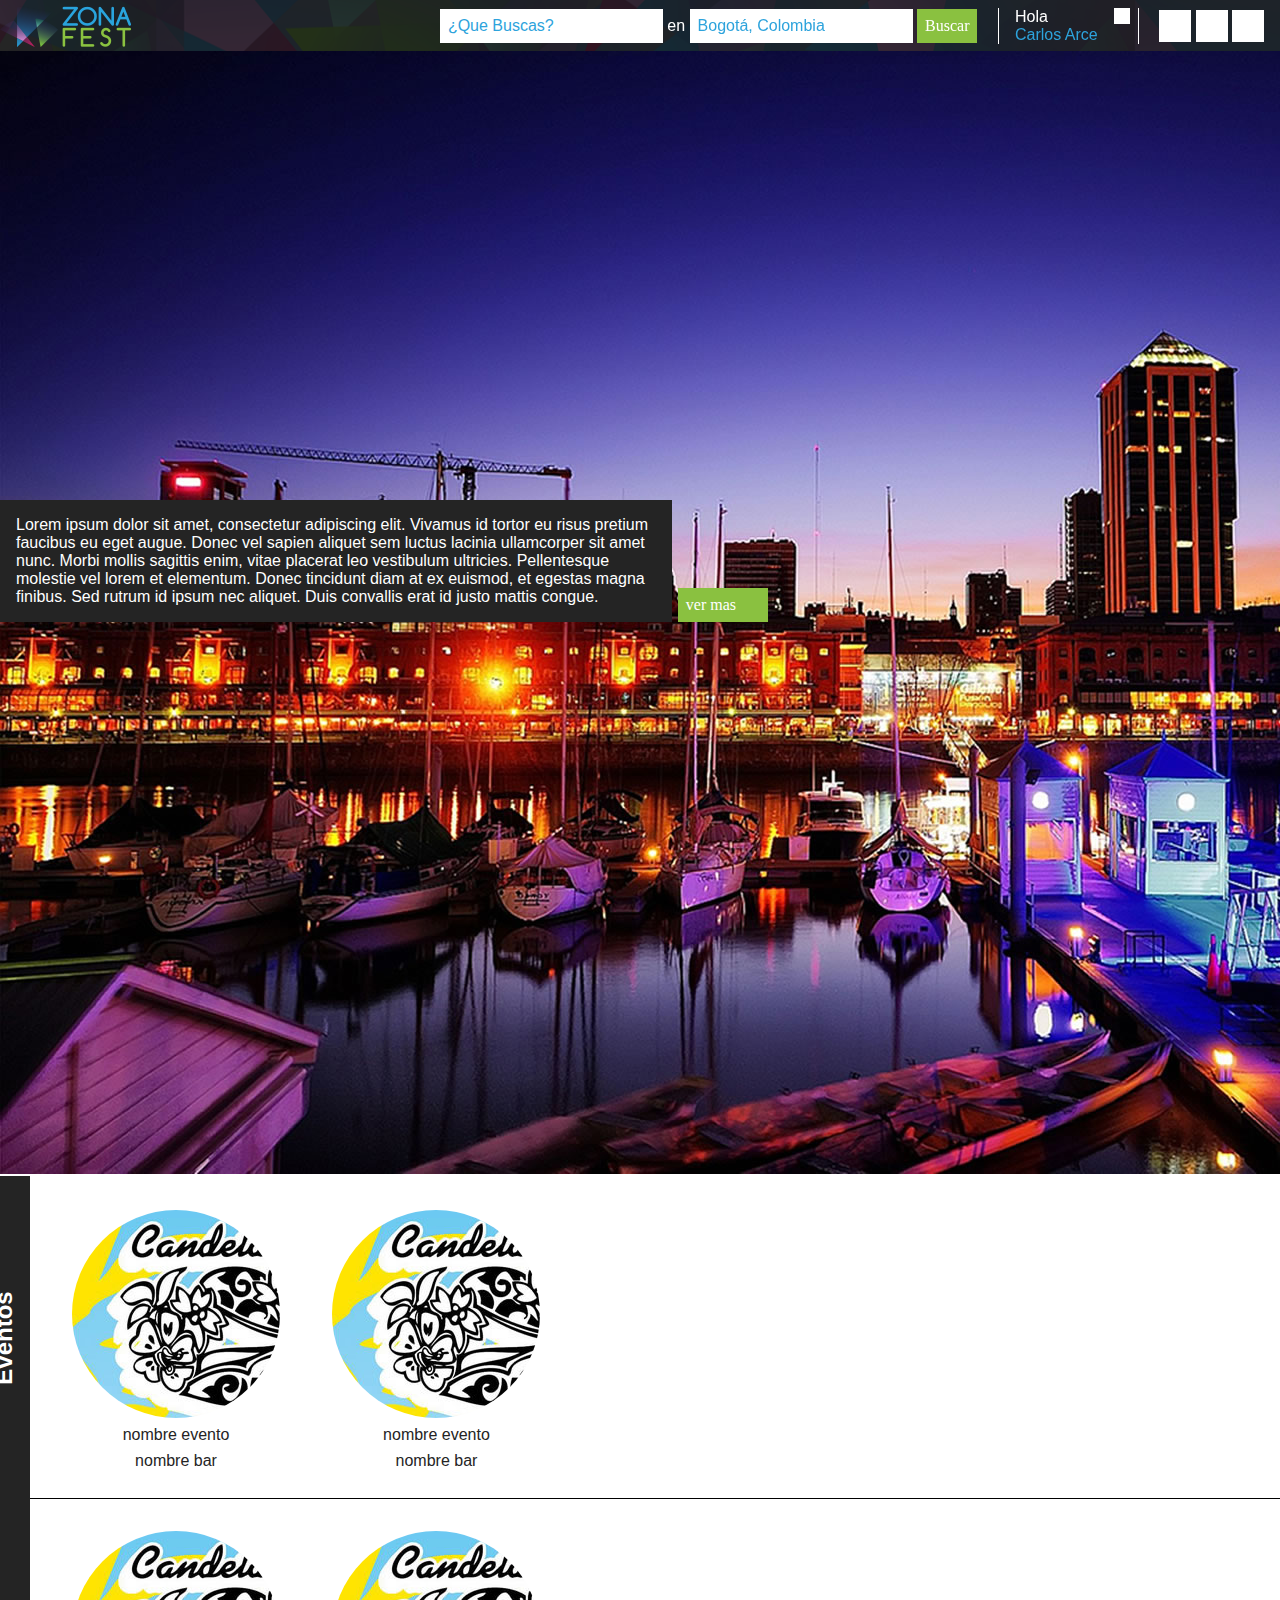
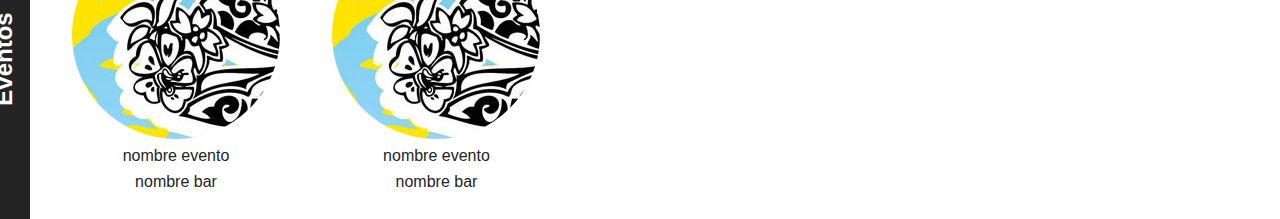
<file: index.html>
<!DOCTYPE html>
<html lang="es">
	<head>
		<meta charset="utf-8" />
		<title>Zona Fest</title>
		<meta name="description" content="" />
		<meta name="keywords" content="" />
		<link type='text/css' rel='stylesheet' href='css/normalize.css'>
		<link type='text/css' rel='stylesheet' href='css/style.css'>
	</head>

	<body>
		<header id="header" class="">
			<figure id="logo">
				<img src="img/logo.png" />
			</figure>
			<section>
				<form id="search" action="" method="get" accept-charset="utf-8">
					<fieldset>
						<legend>bucador general</legend>
						<div class="busca">
							<label for="">Que buscas</label>
							<input type="text" value="¿Que Buscas?" name="plan">
						</div>
						<p>en</p>
						<div class="busca">
							<label for="">Donde buscar</label>
							<input type="text" value="Bogotá, Colombia" name="donde">
						</div>
						<div class="respuesta">
							<input type="button" name="" value="Buscar">
						</div>
					</fieldset>
				</form>
				<section id="profile-top">
					<p class="saludo">Hola</p>
					<p class="n-usuario">
						<a href="#" title="">Carlos Arce</a>
					</p>
					<a class="close" href="#" title="">Cerrar</a>
				</section>
				<nav class="sm">
					<ul>
						<li><a class="fb" href="" title="">facebook</a></li>
						<li><a class="tw" href="" title="">twitter</a></li>
						<li><a class="in" href="" title="">instagram</a></li>
					</ul>
				</nav>
			</section>
		</header><!-- /header -->

		<section id="content">

			<section class="gal-principal">
				<ul>
					<li>
						<img src="img/gal-prin/img01.jpg" alt="">
						<div class="description">
							<p>Lorem ipsum dolor sit amet, consectetur adipiscing elit. Vivamus id tortor eu risus pretium faucibus eu eget augue. Donec vel sapien aliquet sem luctus lacinia ullamcorper sit amet nunc. Morbi mollis sagittis enim, vitae placerat leo vestibulum ultricies. Pellentesque molestie vel lorem et elementum. Donec tincidunt diam at ex euismod, et egestas magna finibus. Sed rutrum id ipsum nec aliquet. Duis convallis erat id justo mattis congue.</p>
							<a href="#" title="">ver mas</a>
						</div>
					</li>
				</ul>
			</section>
			<section class="destacados">
				<div class="eventos">
					<h2>Eventos</h2>
					<ul>
						<li>
							<div class="img">
								<img src="img/EB/img01.jpg" alt="">
							</div>
							<div class="n-evento">
								<p>nombre evento</p>
							</div>
							<div class="n-bar">
								<p>nombre bar</p>
							</div>
							<a href="#" title="">ampliar</a>
						</li>
						<li>
							<div class="img">
								<img src="img/EB/img01.jpg" alt="">
							</div>
							<div class="n-evento">
								<p>nombre evento</p>
							</div>
							<div class="n-bar">
								<p>nombre bar</p>
							</div>
							<a href="#" title="">ampliar</a>
						</li>
					</ul>
				</div>
				<div class="bares">
					<h2>Eventos</h2>
					<ul>
						<li>
							<div class="img">
								<img src="img/EB/img01.jpg" alt="">
							</div>
							<div class="n-evento">
								<p>nombre evento</p>
							</div>
							<div class="n-bar">
								<p>nombre bar</p>
							</div>
							<a href="#" title="">ampliar</a>
						</li>
						<li>
							<div class="img">
								<img src="img/EB/img01.jpg" alt="">
							</div>
							<div class="n-evento">
								<p>nombre evento</p>
							</div>
							<div class="n-bar">
								<p>nombre bar</p>
							</div>
							<a href="#" title="">ampliar</a>
						</li>
					</ul>
				</div>
			</section>
			
		</section><!-- /contenedor principal-->

		<footer>
			<nav class="marca">
				<ul>
					<li><a class="zf" href="" title="">Zona Fest</a></li>
					<li><a class="zf" href="" title="">Social</a></li>
					<li><a class="zf" href="" title="">Contacto</a></li>
					<li><a class="close" href="" title="">Contacto</a></li>
				</ul>
			</nav>
			<div class="contenidos-marca">
				<section id="">
					<h2>Zona Fest</h2>
					<div>
						<p>Lorem ipsum dolor sit amet, consectetur adipiscing elit. Nullam ac odio eget enim sodales pellentesque at quis orci. Fusce metus turpis, aliquet sit amet est a, euismod facilisis purus. Fusce tempus justo vitae nibh scelerisque, a rutrum lectus dignissim. In molestie ipsum ut sollicitudin bibendum. Integer suscipit neque nec est ultrices laoreet. Nullam placerat nisi eu tortor iaculis laoreet. Sed velit metus, malesuada sit amet volutpat eu, elementum in libero. Sed velit sapien, fermentum eget dui in, tincidunt euismod ipsum.</p>
					</div>
				</section>
			</div>
		</footer><!-- /contenido marca-->
	</body>

</html>
</file>
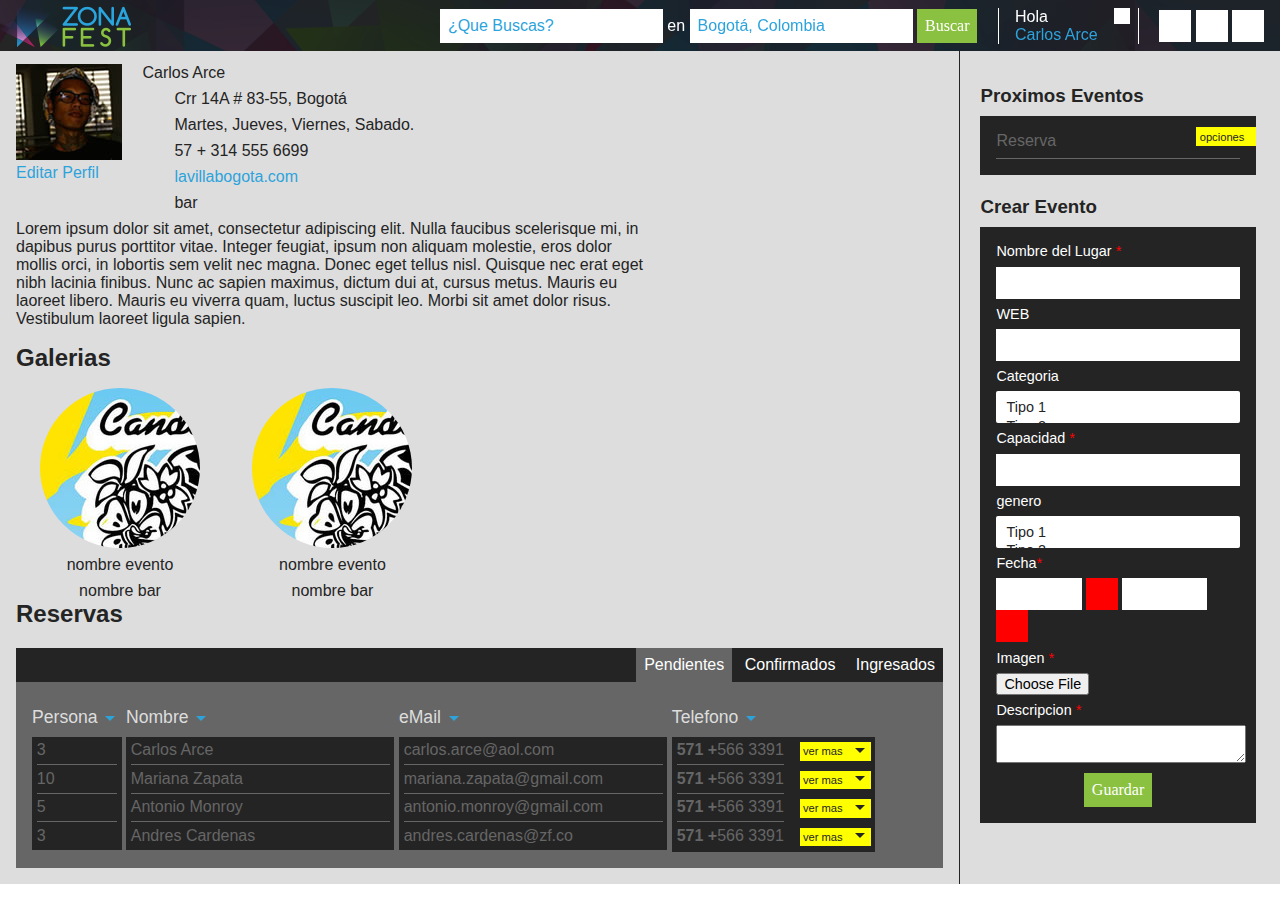
<file: profile-bar.html>
<!DOCTYPE html>
<html lang="es">
	<head>
		<meta charset="utf-8" />
		<title>Zona Fest</title>
		<meta name="description" content="" />
		<meta name="keywords" content="" />
		<link type='text/css' rel='stylesheet' href='css/normalize.css'>
		<link type='text/css' rel='stylesheet' href='css/style.css'>
	</head>

	<body>
		<header id="header" class="">
			<figure id="logo">
				<img src="img/logo.png" />
			</figure>
			<section>
				<form id="search" action="" method="get" accept-charset="utf-8">
					<fieldset>
						<legend>bucador general</legend>
						<div class="busca">
							<label for="">Que buscas</label>
							<input type="text" value="¿Que Buscas?" name="plan">
						</div>
						<p>en</p>
						<div class="busca">
							<label for="">Donde buscar</label>
							<input type="text" value="Bogotá, Colombia" name="donde">
						</div>
						<div class="respuesta">
							<input type="button" name="" value="Buscar">
						</div>
					</fieldset>
				</form>
				<section id="profile-top">
					<p class="saludo">Hola</p>
					<p class="n-usuario">
						<a href="#" title="">Carlos Arce</a>
					</p>
					<a class="close" href="#" title="">Cerrar</a>
				</section>
				<nav class="sm">
					<ul>
						<li><a class="fb" href="" title="">facebook</a></li>
						<li><a class="tw" href="" title="">twitter</a></li>
						<li><a class="in" href="" title="">instagram</a></li>
					</ul>
				</nav>
			</section>
		</header><!-- /header -->

		<section id="content">

			<section id="profile-regular" class="usuario bar">
				<section class="datos">
					<div class="left">
						<div class="photo">
							<figure>
								<figcaption>explanatory caption</figcaption>
								<img src="img/perfil.jpg" alt="">
							</figure>
							<a class="edit" href="" title="">Editar Perfil</a>
						</div>
						<div class="info">
							<ul>
								<li class="title"><p>Carlos Arce</p></li>
								<li class="item lugar"><p>Crr 14A # 83-55, <span>Bogotá</span></p></li>
								<li class="item horario">
									<p>Martes,</p>
									<p>Jueves,</p>
									<p>Viernes,</p>
									<p>Sabado.</p>
								</li>
								<li class="item telefono"><p>57 + 314 555 6699</p></li>
								<li class="item web"><a href="" title="">lavillabogota.com</a></li>
								<li class="item tipo"><p>bar</p></li>
							</ul>
						</div>
						<div class="description">
							<p>Lorem ipsum dolor sit amet, consectetur adipiscing elit. Nulla faucibus scelerisque mi, in dapibus purus porttitor vitae. Integer feugiat, ipsum non aliquam molestie, eros dolor mollis orci, in lobortis sem velit nec magna. Donec eget tellus nisl. Quisque nec erat eget nibh lacinia finibus. Nunc ac sapien maximus, dictum dui at, cursus metus. Mauris eu laoreet libero. Mauris eu viverra quam, luctus suscipit leo. Morbi sit amet dolor risus. Vestibulum laoreet ligula sapien.</p>
						</div>
					</div>
					<div class="right mapa">
						<iframe src="https://www.google.com/maps/embed?pb=!1m18!1m12!1m3!1d3976.5819740233246!2d-74.05542999999999!3d4.668369999999994!2m3!1f0!2f0!3f0!3m2!1i1024!2i768!4f13.1!3m3!1m2!1s0x8e3f9af51bbd8bc7%3A0x9467166a0ef42df1!2sCarrera+14A%2C+Bogot%C3%A1%2C+Cundinamarca%2C+Colombia!5e0!3m2!1ses!2ses!4v1412107141864" width="600" height="450" frameborder="0" style="border:0"></iframe>
					</div>
					<div class="clear galery">
						<h2>Galerias</h2>
						<ul class="bares">
							<li>
								<div class="img">
									<img src="img/EB/img01.jpg" alt="">
								</div>
								<div class="n-evento">
									<p>nombre evento</p>
								</div>
								<div class="n-bar">
									<p>nombre bar</p>
								</div>
								<a href="#" title="">ampliar</a>
							</li>
							<li>
								<div class="img">
									<img src="img/EB/img01.jpg" alt="">
								</div>
								<div class="n-evento">
									<p>nombre evento</p>
								</div>
								<div class="n-bar">
									<p>nombre bar</p>
								</div>
								<a href="#" title="">ampliar</a>
							</li>
						</ul>
					</div>

					<div class="clear reservas">
						<h2>Reservas</h2>
						<div class="tabs">
							<ul>
								<li><a class="active" href="" title="">Pendientes</a></li>
								<li><a href="" title="">Confirmados</a></li>
								<li><a href="" title="">Ingresados</a></li>
							</ul>
						</div>
						<div class="cont-tab">
							<ul class="tabla personas">
								<li class="title">Persona<span>arrow</span></li>
								<li><a href="" title="">3</a></li>
								<li><a href="" title="">10</a></li>
								<li><a href="" title="">5</a></li>
								<li><a href="" title="">3</a></li>
							</ul>
							<ul class="tabla nombre">
								<li class="title">Nombre<span>arrow</span></li>
								<li><a href="" title="">Carlos Arce</a></li>
								<li><a href="" title="">Mariana Zapata</a></li>
								<li><a href="" title="">Antonio Monroy</a></li>
								<li><a href="" title="">Andres Cardenas</a></li>
							</ul>
							<ul class="tabla email">
								<li class="title">eMail<span>arrow</span></li>
								<li><a href="" title="">carlos.arce@aol.com</a></li>
								<li><a href="" title="">mariana.zapata@gmail.com</a></li>
								<li><a href="" title="">antonio.monroy@gmail.com</a></li>
								<li><a href="" title="">andres.cardenas@zf.co</a></li>
							</ul>
							<ul class="tabla telefono action">
								<li class="title">Telefono<span>arrow</span></li>
								<li>
									<a href="" title=""><b>571 +</b>566 3391</a>
									<a class="ver-mas" href="" title="">ver mas</a>
								</li>
								<li>
									<a href="" title=""><b>571 +</b>566 3391</a>
									<a class="ver-mas" href="" title="">ver mas</a>
								</li>
								<li>
									<a href="" title=""><b>571 +</b>566 3391</a>
									<a class="ver-mas" href="" title="">ver mas</a>
								</li>
								<li>
									<a href="" title=""><b>571 +</b>566 3391</a>
									<a class="ver-mas" href="" title="">ver mas</a>
								</li>
							</ul>
						</div>
					</div>
				</section>
				<section class="tools">
					<section id="" class="calendario">
						
					</section>
					<section class="proximo-evento">
						<h3>Proximos Eventos</h3>
						<ul>
							<li>
								<p class="nombre">Reserva</p>
								<a class="ver-mas" href="" title="">opciones</a>
							</li>
						</ul>
					</section>
					<section id="" class="crear-evento">
						<h3>Crear Evento</h3>
						<form action="" method="get" accept-charset="utf-8">
							<div class="busca">
								<label for="">Nombre del Lugar <span>*</span></label>
								<input type="text" value="" name="">
							</div>
							<div class="busca">
								<label for="">WEB</label>
								<input type="text" value="" name="">
							</div>
							<div class="busca">
								<label for="">Categoria</label>
								<select name="" multiple>
									<option value="">Tipo 1</option>
									<option value="">Tipo 2</option>
									<option value="">Tipo 3</option>
								</select>
							</div>
							<div class="busca">
								<label for="">Capacidad <span>*</span></label>
								<input type="text" value="" name="">
							</div>
							<div class="busca select">
								<label for="">genero</label>
								<select name="" multiple>
									<option value="">Tipo 1</option>
									<option value="">Tipo 2</option>
									<option value="">Tipo 3</option>
								</select>
							</div>
							<div class="busca horario">
								<label for="">Fecha<span>*</span></label>
								<input type="text" value="" name="">
								<p class="calen"></p>
								<input type="text" value="" name="">
								<p class="calen"></p>
							</div>
							<div class="busca file">
								<label for="">Imagen <span>*</span></label>
								<input type="file" value="" name="">
							</div>
							<div class="busca description">
								<label for="">Descripcion <span>*</span></label>
								<textarea name=""></textarea>
							</div>

							<div class="respuesta">
								<input type="button" name="" value="Guardar">
							</div>
						</form>
					</section>

				</section>
			</section>
			
		</section><!-- /contenedor principal-->

		<footer>
			<nav class="marca">
				<ul>
					<li><a class="zf" href="" title="">Zona Fest</a></li>
					<li><a class="zf" href="" title="">Social</a></li>
					<li><a class="zf" href="" title="">Contacto</a></li>
					<li><a class="close" href="" title="">Contacto</a></li>
				</ul>
			</nav>
			<div class="contenidos-marca">
				<section id="">
					<h2>Zona Fest</h2>
					<div>
						<p>Lorem ipsum dolor sit amet, consectetur adipiscing elit. Nullam ac odio eget enim sodales pellentesque at quis orci. Fusce metus turpis, aliquet sit amet est a, euismod facilisis purus. Fusce tempus justo vitae nibh scelerisque, a rutrum lectus dignissim. In molestie ipsum ut sollicitudin bibendum. Integer suscipit neque nec est ultrices laoreet. Nullam placerat nisi eu tortor iaculis laoreet. Sed velit metus, malesuada sit amet volutpat eu, elementum in libero. Sed velit sapien, fermentum eget dui in, tincidunt euismod ipsum.</p>
					</div>
				</section>
			</div>
		</footer><!-- /contenido marca-->
	</body>

</html>
</file>
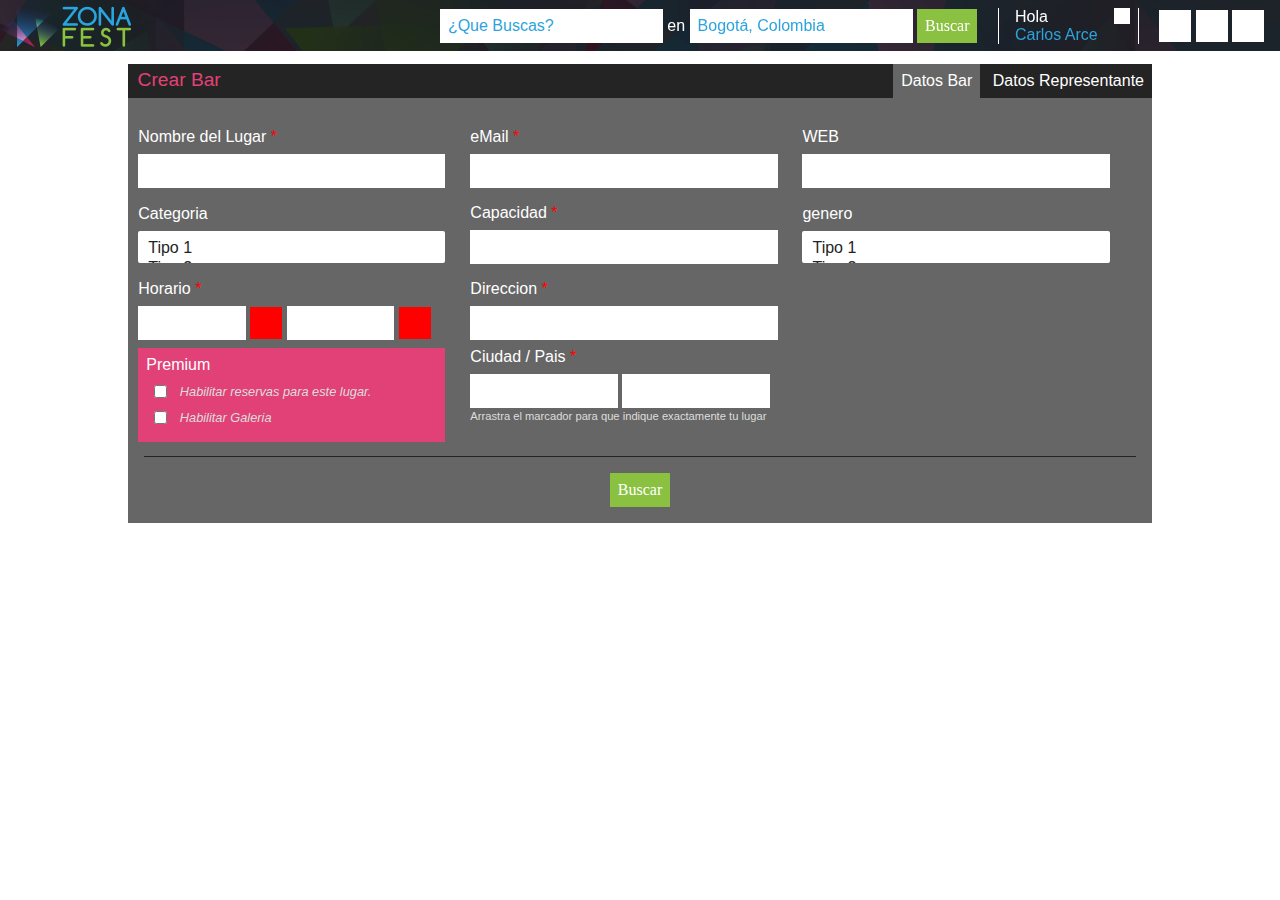
<file: profile-crear.html>
<!DOCTYPE html>
<html lang="es">
	<head>
		<meta charset="utf-8" />
		<title>Zona Fest</title>
		<meta name="description" content="" />
		<meta name="keywords" content="" />
		<link type='text/css' rel='stylesheet' href='css/normalize.css'>
		<link type='text/css' rel='stylesheet' href='css/style.css'>
	</head>

	<body>
		<header id="header" class="">
			<figure id="logo">
				<img src="img/logo.png" />
			</figure>
			<section>
				<form id="search" action="" method="get" accept-charset="utf-8">
					<fieldset>
						<legend>bucador general</legend>
						<div class="busca">
							<label for="">Que buscas</label>
							<input type="text" value="¿Que Buscas?" name="plan">
						</div>
						<p>en</p>
						<div class="busca">
							<label for="">Donde buscar</label>
							<input type="text" value="Bogotá, Colombia" name="donde">
						</div>
						<div class="respuesta">
							<input type="button" name="" value="Buscar">
						</div>
					</fieldset>
				</form>
				<section id="profile-top">
					<p class="saludo">Hola</p>
					<p class="n-usuario">
						<a href="#" title="">Carlos Arce</a>
					</p>
					<a class="close" href="#" title="">Cerrar</a>
				</section>
				<nav class="sm">
					<ul>
						<li><a class="fb" href="" title="">facebook</a></li>
						<li><a class="tw" href="" title="">twitter</a></li>
						<li><a class="in" href="" title="">instagram</a></li>
					</ul>
				</nav>
			</section>
		</header><!-- /header -->

		<section id="content">

			<section class="crear-bar">
				<div class="tabs">
					<ul>
						<li><a class="active" href="" title="">Datos Bar</a></li>
						<li><a href="" title="">Datos Representante</a></li>
					</ul>
				</div>
				<div class="cont-tab">
					<form action="" method="get" accept-charset="utf-8">
						<fieldset>
							<legend>Crear Bar</legend>
							<div class="busca">
								<label for="">Nombre del Lugar <span>*</span></label>
								<input type="text" value="" name="">
							</div>
							<div class="busca">
								<label for="">eMail <span>*</span></label>
								<input type="text" value="" name="">
							</div>
							<div class="busca">
								<label for="">WEB</label>
								<input type="text" value="" name="">
							</div>
							<div class="busca">
								<label for="">Categoria</label>
								<select name="" multiple>
									<option value="">Tipo 1</option>
									<option value="">Tipo 2</option>
									<option value="">Tipo 3</option>
								</select>
							</div>
							<div class="busca">
								<label for="">Capacidad <span>*</span></label>
								<input type="text" value="" name="">
							</div>
							<div class="busca select">
								<label for="">genero</label>
								<select name="" multiple>
									<option value="">Tipo 1</option>
									<option value="">Tipo 2</option>
									<option value="">Tipo 3</option>
								</select>
							</div>
							<div class="busca horario">
								<label for="">Horario <span>*</span></label>
								<input type="text" value="" name="">
								<p class="calen"></p>
								<input type="text" value="" name="">
								<p class="calen"></p>
								<div class="premiun">
									<p>Premium</p>
									<div>
										<input type="checkbox" name="" value="">
										<label for="">Habilitar reservas para este lugar.</label>
									</div>
									<div>
										<input type="checkbox" name="" value="">
										<label for="">Habilitar Galeria</label>
									</div>
								</div>
							</div>
							<div class="busca ubicacion">
								<div class="left">
									<div class="direccion">
										<label for="">Direccion <span>*</span></label>
										<input type="text" value="" name="">
									</div>
									<div class="ciudad">
										<label for="">Ciudad / Pais <span>*</span></label>
										<input type="text" value="" name="">
										<input type="text" value="" name="">
										<p>Arrastra el marcador para que indique exactamente tu lugar</p>
									</div>
								</div>

								<div class="right mapa">
									<iframe src="https://www.google.com/maps/embed?pb=!1m14!1m8!1m3!1d3976.872104088797!2d-74.07009495!3d4.616895049999999!3m2!1i1024!2i768!4f13.1!3m3!1m2!1s0x8e3f9984b39a4e37%3A0xbe6dbd2c012fd71c!2sParque+Central+Bavaria!5e0!3m2!1ses!2ses!4v1412091691088" width="400" height="300" frameborder="0" style="border:0"></iframe>
								</div>
							</div>
							<div class="respuesta">
								<input type="button" name="" value="Buscar">
							</div>
						</fieldset>
					</form>
				</div>
			</section>
			
		</section><!-- /contenedor principal-->

		<footer>
			<nav class="marca">
				<ul>
					<li><a class="zf" href="" title="">Zona Fest</a></li>
					<li><a class="zf" href="" title="">Social</a></li>
					<li><a class="zf" href="" title="">Contacto</a></li>
					<li><a class="close" href="" title="">Contacto</a></li>
				</ul>
			</nav>
			<div class="contenidos-marca">
				<section id="">
					<h2>Zona Fest</h2>
					<div>
						<p>Lorem ipsum dolor sit amet, consectetur adipiscing elit. Nullam ac odio eget enim sodales pellentesque at quis orci. Fusce metus turpis, aliquet sit amet est a, euismod facilisis purus. Fusce tempus justo vitae nibh scelerisque, a rutrum lectus dignissim. In molestie ipsum ut sollicitudin bibendum. Integer suscipit neque nec est ultrices laoreet. Nullam placerat nisi eu tortor iaculis laoreet. Sed velit metus, malesuada sit amet volutpat eu, elementum in libero. Sed velit sapien, fermentum eget dui in, tincidunt euismod ipsum.</p>
					</div>
				</section>
			</div>
		</footer><!-- /contenido marca-->
	</body>

</html>
</file>
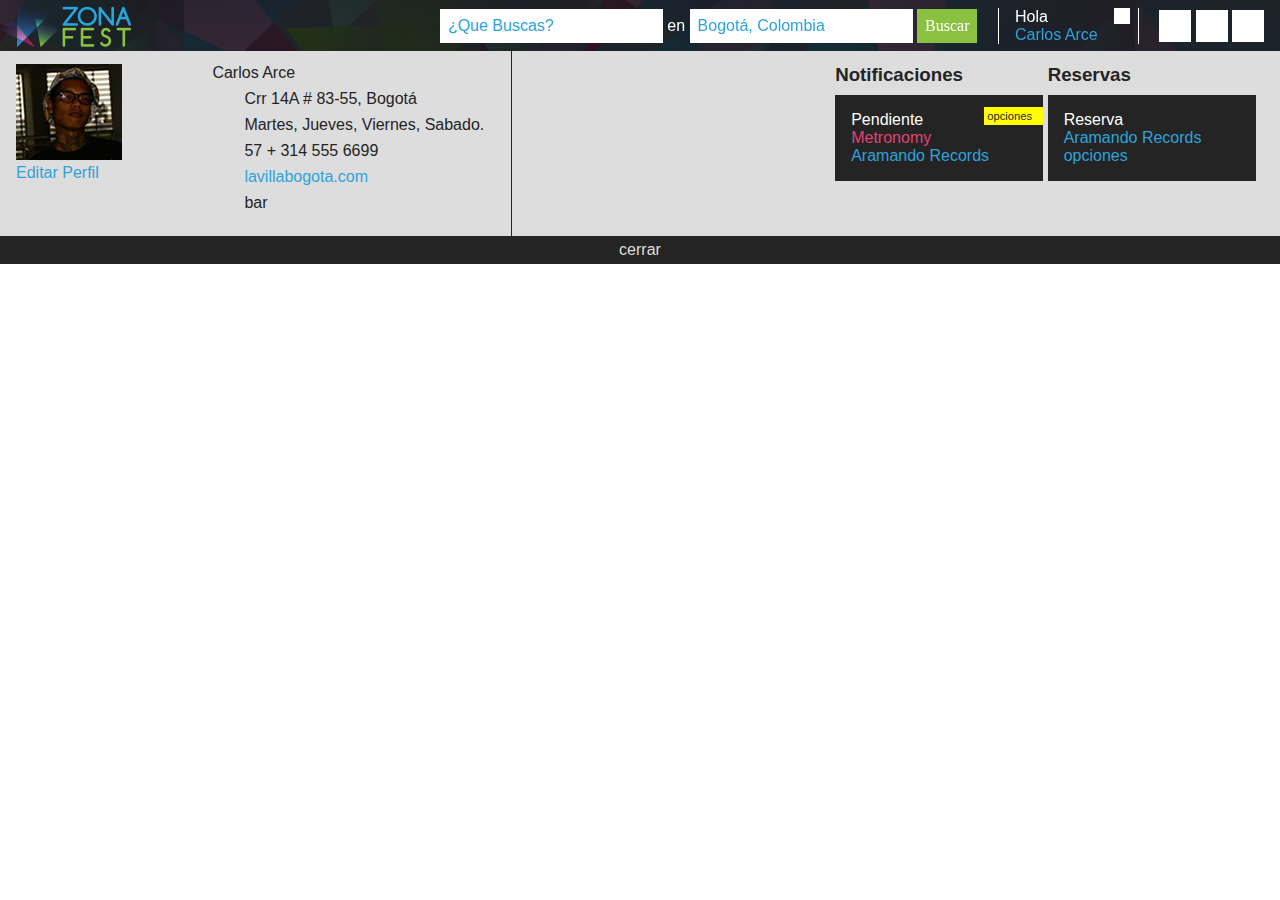
<file: profile.html>
<!DOCTYPE html>
<html lang="es">
	<head>
		<meta charset="utf-8" />
		<title>Zona Fest</title>
		<meta name="description" content="" />
		<meta name="keywords" content="" />
		<link type='text/css' rel='stylesheet' href='css/normalize.css'>
		<link type='text/css' rel='stylesheet' href='css/style.css'>
	</head>

	<body>
		<header id="header" class="">
			<figure id="logo">
				<img src="img/logo.png" />
			</figure>
			<section>
				<form id="search" action="" method="get" accept-charset="utf-8">
					<fieldset>
						<legend>bucador general</legend>
						<div class="busca">
							<label for="">Que buscas</label>
							<input type="text" value="¿Que Buscas?" name="plan">
						</div>
						<p>en</p>
						<div class="busca">
							<label for="">Donde buscar</label>
							<input type="text" value="Bogotá, Colombia" name="donde">
						</div>
						<div class="respuesta">
							<input type="button" name="" value="Buscar">
						</div>
					</fieldset>
				</form>
				<section id="profile-top">
					<p class="saludo">Hola</p>
					<p class="n-usuario">
						<a href="#" title="">Carlos Arce</a>
					</p>
					<a class="close" href="#" title="">Cerrar</a>
				</section>
				<nav class="sm">
					<ul>
						<li><a class="fb" href="" title="">facebook</a></li>
						<li><a class="tw" href="" title="">twitter</a></li>
						<li><a class="in" href="" title="">instagram</a></li>
					</ul>
				</nav>
			</section>
		</header><!-- /header -->

		<section id="content">

			<section id="profile-regular" class="usuario regular">
				<section class="datos">
					<div class="left">
						<figure>
							<figcaption>explanatory caption</figcaption>
							<img src="img/perfil.jpg" alt="">
						</figure>
						<a class="edit" href="" title="">Editar Perfil</a>
					</div>
					<div class="right">
						<ul>
							<li class="title"><p>Carlos Arce</p></li>
							<li class="item lugar"><p>Crr 14A # 83-55, <span>Bogotá</span></p></li>
							<li class="item horario">
								<p>Martes,</p>
								<p>Jueves,</p>
								<p>Viernes,</p>
								<p>Sabado.</p>
							</li>
							<li class="item telefono"><p>57 + 314 555 6699</p></li>
							<li class="item web"><a href="" title="">lavillabogota.com</a></li>
							<li class="item tipo"><p>bar</p></li>
						</ul>
					</div>
				</section>

				<section class="tools">
					<section class="notificacion">
						<h3>Notificaciones</h3>
						<ul>
							<li>
								<p class="nombre">Pendiente</p>
								<p><a class="evento" href="" title="">Metronomy</a></p>
								<p><a class="bar" href="" title="">Aramando Records</a></p>
								<a class="ver-mas" href="" title="">opciones</a>
							</li>
						</ul>
					</section>
					<section class="reservas">
						<h3>Reservas</h3>
						<ul>
							<li>
								<p class="nombre">Reserva</p>
								<p class="bar"><a href="" title="">Aramando Records</a></p>
								<a class="ver mas" href="" title="">opciones</a>
							</li>
						</ul>
					</section>
				</section>
				<a class="close" href="" title="">cerrar</a>
			</section>
			
		</section><!-- /contenedor principal-->

		<footer>
			<nav class="marca">
				<ul>
					<li><a class="zf" href="" title="">Zona Fest</a></li>
					<li><a class="zf" href="" title="">Social</a></li>
					<li><a class="zf" href="" title="">Contacto</a></li>
					<li><a class="close" href="" title="">Contacto</a></li>
				</ul>
			</nav>
			<div class="contenidos-marca">
				<section id="">
					<h2>Zona Fest</h2>
					<div>
						<p>Lorem ipsum dolor sit amet, consectetur adipiscing elit. Nullam ac odio eget enim sodales pellentesque at quis orci. Fusce metus turpis, aliquet sit amet est a, euismod facilisis purus. Fusce tempus justo vitae nibh scelerisque, a rutrum lectus dignissim. In molestie ipsum ut sollicitudin bibendum. Integer suscipit neque nec est ultrices laoreet. Nullam placerat nisi eu tortor iaculis laoreet. Sed velit metus, malesuada sit amet volutpat eu, elementum in libero. Sed velit sapien, fermentum eget dui in, tincidunt euismod ipsum.</p>
					</div>
				</section>
			</div>
		</footer><!-- /contenido marca-->
	</body>

</html>
</file>
<file: css/style.css>
/*=======fonts=======*/
/*comfortaa*/
@font-face {
  font-family: "comfortaaregular";
  src: url('/fonts/fonts/comfortaa/comfortaa_bold-webfont.ttf?1411683030') format('truetype'), url('/fonts/fonts/comfortaa/comfortaa_bold-webfont.eot?1411683030') format('embedded-opentype');
}
@font-face {
  font-family: "comfortaabold";
  src: url('/fonts/fonts/comfortaa/comfortaa_bold-webfont.ttf?1411683030') format('truetype'), url('/fonts/fonts/comfortaa/comfortaa_bold-webfont.eot?1411683030') format('embedded-opentype');
}
@font-face {
  font-family: "comfortaathin";
  src: url('/fonts/fonts/comfortaa/comfortaa_thin-webfont.ttf?1411683030') format('truetype'), url('/fonts/fonts/comfortaa/comfortaa_thin-webfont.eot?1411683030') format('embedded-opentype');
}
/*roboto*/
@font-face {
  font-family: "robotoregular";
  src: url('/fonts/fonts/roboto/roboto-regular-webfont-webfont.ttf?1411683224') format('truetype'), url('/fonts/fonts/roboto/roboto-regular-webfont-webfont.eot?1411683224') format('embedded-opentype');
}
@font-face {
  font-family: "robotoblack";
  src: url('/fonts/fonts/roboto/roboto-black-webfont-webfont.ttf?1411683224') format('truetype'), url('/fonts/fonts/roboto/roboto-black-webfont-webfont.eot?1411683224') format('embedded-opentype');
}
/*=======colors=======*/
/*=======colors=======*/
/*=======end=======*/
/*=======Border radius=======*/
/*=======end=======*/
/*=======genericos=======*/
/* line 43, ../sass/style.scss */
body {
  color: #242424;
}
/* line 45, ../sass/style.scss */
body font {
  family: "comfortaaregular";
  size: 15px;
}

/* line 50, ../sass/style.scss */
ul, li {
  list-style: none;
  padding: 0;
  margin: 0;
}

/* line 55, ../sass/style.scss */
a, a:link {
  color: #2DA3DC;
  text-decoration: none;
}
/* line 58, ../sass/style.scss */
a:hover, a:link:hover {
  color: #E14176;
}

/* line 62, ../sass/style.scss */
h1, h2, h3, h4, h5 {
  margin-top: 0;
}

/* line 63, ../sass/style.scss */
p {
  margin: 0;
}

/* line 64, ../sass/style.scss */
.evento {
  color: #E14176;
}

/* line 65, ../sass/style.scss */
.bar {
  color: #2DA3DC;
}

/* line 68, ../sass/style.scss */
.ver-mas {
  color: #242424;
  font-size: 0.7em;
  padding: 0.3em 1em 0.3em 0.3em;
  background-repeat: no-repeat;
  background-color: #FFFF00;
}
/* line 76, ../sass/style.scss */
.ver-mas:hover {
  background: #E14176;
}

/*=======ends=======*/
/*=======artefactos=======*/
/* line 83, ../sass/style.scss */
#search .respuesta input[type="button"], .bar .tools .crear-evento form .respuesta input[type="button"], .crear-bar form .respuesta input[type="button"],
#search .respuesta input[type="submit"],
.bar .tools .crear-evento form .respuesta input[type="submit"],
.crear-bar form .respuesta input[type="submit"], .gal-principal .description a, .gal-principal .description a:link {
  background: #8AC140;
  border: none;
  padding: 0.5rem;
  color: white;
  font-family: "";
}
/* line 89, ../sass/style.scss */
#search .respuesta input[type="button"]:hover, .bar .tools .crear-evento form .respuesta input[type="button"]:hover, .crear-bar form .respuesta input[type="button"]:hover,
#search .respuesta input[type="submit"]:hover,
.bar .tools .crear-evento form .respuesta input[type="submit"]:hover,
.crear-bar form .respuesta input[type="submit"]:hover, .gal-principal .description a:hover {
  background: #2DA3DC;
}

/* line 95, ../sass/style.scss */
#search fieldset, .bar .tools .crear-evento form fieldset, .crear-bar form fieldset {
  border: none;
  margin: 0;
  padding: 0;
}
/* line 100, ../sass/style.scss */
#search .busca, .bar .tools .crear-evento form .busca, .crear-bar form .busca {
  display: inline-block;
  vertical-align: middle;
}
/* line 103, ../sass/style.scss */
#search .busca input[type="text"], .bar .tools .crear-evento form .busca input[type="text"], .crear-bar form .busca input[type="text"],
#search .busca input[type="password"],
.bar .tools .crear-evento form .busca input[type="password"],
.crear-bar form .busca input[type="password"] {
  -moz-box-sizing: border-box;
  -webkit-box-sizing: border-box;
  box-sizing: border-box;
  width: 100%;
  color: #2DA3DC;
  border: none;
  padding: 0.5rem;
}
/* line 111, ../sass/style.scss */
#search .busca select, .bar .tools .crear-evento form .busca select, .crear-bar form .busca select {
  margin: 0;
  border: none;
  width: 100%;
  padding: 0.5rem;
  height: 2rem;
}
/* line 125, ../sass/style.scss */
#search label, .bar .tools .crear-evento form label, .crear-bar form label {
  display: block;
  margin-bottom: 0.5em;
  color: white;
}
/* line 129, ../sass/style.scss */
#search label span, .bar .tools .crear-evento form label span, .crear-bar form label span {
  color: red;
}
/* line 132, ../sass/style.scss */
#search .horario input[type="text"], .bar .tools .crear-evento form .horario input[type="text"], .crear-bar form .horario input[type="text"],
#search .horario input[type="password"],
.bar .tools .crear-evento form .horario input[type="password"],
.crear-bar form .horario input[type="password"] {
  width: 35%;
  display: inline-block;
  vertical-align: middle;
}
/* line 138, ../sass/style.scss */
#search .horario .calen, .bar .tools .crear-evento form .horario .calen, .crear-bar form .horario .calen {
  display: inline-block;
  width: 2rem;
  height: 2rem;
  background: red;
  cursor: pointer;
  vertical-align: middle;
}
/* line 147, ../sass/style.scss */
#search .ubicacion, .bar .tools .crear-evento form .ubicacion, .crear-bar form .ubicacion {
  vertical-align: top;
}
/* line 150, ../sass/style.scss */
#search .ubicacion .ciudad input[type="text"], .bar .tools .crear-evento form .ubicacion .ciudad input[type="text"], .crear-bar form .ubicacion .ciudad input[type="text"],
#search .ubicacion .ciudad input[type="password"],
.bar .tools .crear-evento form .ubicacion .ciudad input[type="password"],
.crear-bar form .ubicacion .ciudad input[type="password"] {
  display: inline-block;
  vertical-align: middle;
  width: 48%;
}
/* line 155, ../sass/style.scss */
#search .ubicacion .ciudad input[type="text"]:last-child, .bar .tools .crear-evento form .ubicacion .ciudad input[type="text"]:last-child, .crear-bar form .ubicacion .ciudad input[type="text"]:last-child,
#search .ubicacion .ciudad input[type="password"]:last-child,
.bar .tools .crear-evento form .ubicacion .ciudad input[type="password"]:last-child,
.crear-bar form .ubicacion .ciudad input[type="password"]:last-child {
  float: right;
}
/* line 158, ../sass/style.scss */
#search .ubicacion div, .bar .tools .crear-evento form .ubicacion div, .crear-bar form .ubicacion div {
  margin-bottom: 0.5em;
}
/* line 159, ../sass/style.scss */
#search .ubicacion p, .bar .tools .crear-evento form .ubicacion p, .crear-bar form .ubicacion p {
  color: #DDDDDD;
  font-size: 0.7em;
  margin-top: 0.2em;
}
/* line 166, ../sass/style.scss */
#search .file input[type="file"], .bar .tools .crear-evento form .file input[type="file"], .crear-bar form .file input[type="file"] {
  width: 100%;
}
/* line 169, ../sass/style.scss */
#search .description textarea, .bar .tools .crear-evento form .description textarea, .crear-bar form .description textarea {
  width: 100%;
}

/* line 181, ../sass/style.scss */
.usuario .datos .title, .bar .galery h2 {
  color: #242424;
}
/* line 183, ../sass/style.scss */
.usuario .datos .title font, .bar .galery h2 font {
  family: "";
  size: 1.2rem;
}

/* line 189, ../sass/style.scss */
.destacados ul, .bar .galery ul {
  position: relative;
}
/* line 191, ../sass/style.scss */
.destacados ul li, .bar .galery ul li {
  display: inline-block;
  vertical-align: middle;
  margin: 0 0.5em;
  text-align: center;
  position: relative;
}
/* line 197, ../sass/style.scss */
.destacados ul li .img, .bar .galery ul li .img {
  -webkit-border-radius: 100%;
  -moz-border-radius: 100%;
  border-radius: 100%;
  overflow: hidden;
  border: 1em solid transparent;
}
/* line 202, ../sass/style.scss */
.destacados ul li .n-evento, .bar .galery ul li .n-evento {
  padding: 0.5em 0;
  margin-top: -1em;
}
/* line 206, ../sass/style.scss */
.destacados ul li a, .bar .galery ul li a, .destacados ul li a:link, .bar .galery ul li a:link {
  -webkit-border-radius: 100%;
  -moz-border-radius: 100%;
  border-radius: 100%;
  position: absolute;
  display: block;
  text-indent: -5000px;
}
/* line 211, ../sass/style.scss */
.destacados ul li a:hover, .bar .galery ul li a:hover, .destacados ul li a:link:hover, .bar .galery ul li a:link:hover {
  background: rgba(0, 0, 0, 0.5);
}
/* line 220, ../sass/style.scss */
.destacados .eventos li:hover .img, .bar .galery .eventos li:hover .img {
  border-color: #E14176;
}
/* line 221, ../sass/style.scss */
.destacados .eventos li:hover .n-evento, .bar .galery .eventos li:hover .n-evento {
  background: #E14176;
}
/* line 228, ../sass/style.scss */
.destacados .bares li:hover .img, .bar .galery .bares li:hover .img {
  border-color: #2DA3DC;
}
/* line 229, ../sass/style.scss */
.destacados .bares li:hover .n-evento, .bar .galery .bares li:hover .n-evento {
  background: #2DA3DC;
}

/* line 234, ../sass/style.scss */
.regular .tools, .bar .tools {
  text-align: right;
}
/* line 236, ../sass/style.scss */
.regular .tools section, .bar .tools section {
  display: inline-block;
  vertical-align: top;
  text-align: left;
}
/* line 240, ../sass/style.scss */
.regular .tools section h3, .bar .tools section h3 {
  margin-bottom: 0.5em;
}
/* line 241, ../sass/style.scss */
.regular .tools section ul, .bar .tools section ul {
  -moz-box-sizing: border-box;
  -webkit-box-sizing: border-box;
  box-sizing: border-box;
  background: #242424;
  padding: 1em;
  min-width: 13em;
  color: white;
  position: relative;
}
/* line 249, ../sass/style.scss */
.regular .tools section ul .nombre font, .bar .tools section ul .nombre font {
  size: 1.2em;
  family: "comfortaathin";
}
/* line 255, ../sass/style.scss */
.regular .tools section ul a:hover, .bar .tools section ul a:hover, .regular .tools section ul a:link:hover, .bar .tools section ul a:link:hover {
  color: #DDDDDD;
}
/* line 257, ../sass/style.scss */
.regular .tools section ul .ver-mas, .bar .tools section ul .ver-mas {
  position: absolute;
  top: 1em;
  right: 0;
}

/* line 267, ../sass/style.scss */
header .sm li, .evento-extend .bar-info .right .sm li, .bar-extend .bar-info .right .sm li {
  display: inline-block;
  vertical-align: middle;
}
/* line 270, ../sass/style.scss */
header .sm li a, .evento-extend .bar-info .right .sm li a, .bar-extend .bar-info .right .sm li a, header .sm li a:link, .evento-extend .bar-info .right .sm li a:link, .bar-extend .bar-info .right .sm li a:link {
  text-indent: -5000px;
  width: 2em;
  height: 2em;
  background: white;
  display: inline-block;
  text-align: initial;
}
/* line 277, ../sass/style.scss */
header .sm li a:hover, .evento-extend .bar-info .right .sm li a:hover, .bar-extend .bar-info .right .sm li a:hover, header .sm li a:link:hover, .evento-extend .bar-info .right .sm li a:link:hover, .bar-extend .bar-info .right .sm li a:link:hover {
  background: red;
}

/*=======ends=======*/
/*=======header=======*/
/* line 286, ../sass/style.scss */
header {
  position: fixed;
  background: url(../img/bg-header.png) no-repeat center center;
  top: 0;
  left: 0;
  width: 100%;
  z-index: 9;
  color: white;
  text-align: right;
}
/* line 295, ../sass/style.scss */
header figure {
  margin: 0.4em 0 0 0;
  display: inline-block;
  width: 30%;
  float: left;
  text-align: left;
}
/* line 302, ../sass/style.scss */
header section {
  display: inline-block;
}
/* line 304, ../sass/style.scss */
header section form,
header section section,
header section .sm {
  display: inline-block;
  padding: 0 1em;
  vertical-align: middle;
  margin-top: 0.5em;
}
/* line 312, ../sass/style.scss */
header section #profile-top {
  text-align: left;
  border: 1px solid white;
  border-top: none;
  border-bottom: none;
  padding-right: 2.5em;
  position: relative;
}
/* line 319, ../sass/style.scss */
header section #profile-top p {
  margin: 0;
}
/* line 320, ../sass/style.scss */
header section #profile-top .close {
  text-indent: -5000px;
  position: absolute;
  top: 0;
  right: 0.5em;
  background: white;
  height: 1em;
  width: 1em;
}
/* line 328, ../sass/style.scss */
header section #profile-top .close:hover {
  background: red;
}

/* line 337, ../sass/style.scss */
#search fieldset legend {
  display: none;
}
/* line 338, ../sass/style.scss */
#search fieldset > * {
  display: inline-block;
  vertical-align: middle;
}
/* line 342, ../sass/style.scss */
#search fieldset label {
  display: none;
}

/* line 346, ../sass/style.scss */
#content {
  position: relative;
  top: 3em;
  width: 100%;
  overflow: hidden;
}

/* line 352, ../sass/style.scss */
.left {
  float: left;
}

/* line 353, ../sass/style.scss */
.right {
  float: right;
}

/* line 354, ../sass/style.scss */
.mapa {
  overflow: hidden;
}

/* line 355, ../sass/style.scss */
.clear {
  clear: both;
}

/*tabs*/
/* line 358, ../sass/style.scss */
.tabs {
  text-align: right;
}
/* line 360, ../sass/style.scss */
.tabs li {
  display: inline-block;
  vertical-align: middle;
  margin: 0;
}
/* line 364, ../sass/style.scss */
.tabs li a, .tabs li a:link {
  display: block;
  color: white;
  padding: 0.5em;
}
/* line 368, ../sass/style.scss */
.tabs li a:hover, .tabs li a:link:hover {
  background: #666666;
}
/* line 370, ../sass/style.scss */
.tabs li .active {
  background: #666666;
}

/* line 373, ../sass/style.scss */
.cont-tab {
  background: #666666;
}

/*end*/
/*=======ends=======*/
/*=======content=======*/
/*home-galeria*/
/* line 382, ../sass/style.scss */
.gal-principal {
  position: relative;
}
/* line 384, ../sass/style.scss */
.gal-principal li {
  position: relative;
}
/* line 385, ../sass/style.scss */
.gal-principal .description {
  position: absolute;
  background: #242424;
  top: 40%;
  left: 0;
  color: white;
  padding: 1rem;
  width: 50%;
}
/* line 393, ../sass/style.scss */
.gal-principal .description p {
  margin-top: 0;
}
/* line 394, ../sass/style.scss */
.gal-principal .description a, .gal-principal .description a:link {
  position: absolute;
  bottom: 0;
  right: -6rem;
  padding: 0.5rem 2rem 0.5rem 0.5rem;
  display: block;
}

/* line 406, ../sass/style.scss */
.destacados ul {
  left: 3rem;
}
/* line 408, ../sass/style.scss */
.destacados ul .img {
  width: 13em;
  height: 13em;
}
/* line 412, ../sass/style.scss */
.destacados ul a, .destacados ul a:link {
  height: 13em;
  width: 13em;
  top: 1em;
  left: 1em;
}
/* line 419, ../sass/style.scss */
.destacados h2 {
  -moz-transform: rotate(270deg);
  -ms-transform: rotate(270deg);
  -webkit-transform: rotate(270deg);
  transform: rotate(270deg);
}
/* line 421, ../sass/style.scss */
.destacados > div {
  position: relative;
  height: 18em;
  padding: 1em 0;
}
/* line 425, ../sass/style.scss */
.destacados > div h2 {
  background: #242424;
  text-align: center;
  position: absolute;
  right: 87%;
  top: 5.6em;
  margin: 0;
  color: white;
  padding: 0.5em 0 0.5em;
  width: 13.5em;
}
/* line 437, ../sass/style.scss */
.destacados .eventos {
  border-bottom: 1px solid black;
}

/*end*/
/*profile*/
/* line 442, ../sass/style.scss */
.usuario {
  background: #DDDDDD;
  color: #242424;
}
/* line 445, ../sass/style.scss */
.usuario .datos {
  overflow: hidden;
  *zoom: 1;
  -moz-box-sizing: border-box;
  -webkit-box-sizing: border-box;
  box-sizing: border-box;
  display: inline-block;
  vertical-align: top;
  padding: 1rem;
}
/* line 451, ../sass/style.scss */
.usuario .datos li {
  margin-bottom: 0.5em;
}
/* line 453, ../sass/style.scss */
.usuario .datos .item {
  padding-left: 2em;
}
/* line 455, ../sass/style.scss */
.usuario .datos .item background {
  image: url(../img/sprite.png);
  color: transparent;
  repeat: no-repeat;
}
/* line 462, ../sass/style.scss */
.usuario .datos p {
  margin: 0;
  display: inline-block;
}
/* line 467, ../sass/style.scss */
.usuario .tools {
  -moz-box-sizing: border-box;
  -webkit-box-sizing: border-box;
  box-sizing: border-box;
  padding: 1rem;
  display: inline-block;
  vertical-align: top;
}

/* line 475, ../sass/style.scss */
.regular .datos {
  width: 40%;
  border-right: 1px solid #242424;
}
/* line 478, ../sass/style.scss */
.regular .datos .left {
  width: 40%;
}
/* line 481, ../sass/style.scss */
.regular .datos .right {
  width: 59%;
}
/* line 485, ../sass/style.scss */
.regular .tools {
  width: 59%;
}
/* line 489, ../sass/style.scss */
.regular .close {
  display: block;
  background: #242424;
  width: 100%;
  text-align: center;
  color: #DDDDDD;
  padding: 0.3em 0;
}
/* line 496, ../sass/style.scss */
.regular .close:hover {
  background: #666666;
  color: #242424;
}

/* line 502, ../sass/style.scss */
.bar {
  /*reservas*/
  /*end*/
  /*tools*/
  /*end*/
}
/* line 503, ../sass/style.scss */
.bar .datos {
  width: 75%;
  border-right: 1px solid #242424;
}
/* line 506, ../sass/style.scss */
.bar .datos .left {
  width: 69%;
}
/* line 508, ../sass/style.scss */
.bar .datos .left .photo,
.bar .datos .left .info {
  display: inline-block;
  vertical-align: top;
}
/* line 512, ../sass/style.scss */
.bar .datos .left .photo:first-child,
.bar .datos .left .info:first-child {
  margin-right: 1em;
}
/* line 514, ../sass/style.scss */
.bar .datos .left .description {
  display: block;
}
/* line 518, ../sass/style.scss */
.bar .datos .right {
  width: 30%;
  max-height: 15rem;
}
/* line 523, ../sass/style.scss */
.bar .galery {
  padding-top: 1rem;
}
/* line 526, ../sass/style.scss */
.bar .galery h2 {
  margin: 0;
}
/* line 532, ../sass/style.scss */
.bar .galery ul li .img {
  width: 10em;
  height: 10em;
}
/* line 540, ../sass/style.scss */
.bar .tabs {
  background: #242424;
}
/* line 542, ../sass/style.scss */
.bar .tabs li {
  margin-bottom: 0;
}
/* line 544, ../sass/style.scss */
.bar .cont-tab {
  padding: 1em;
}
/* line 546, ../sass/style.scss */
.bar .cont-tab .personas {
  min-width: 10%;
}
/* line 547, ../sass/style.scss */
.bar .cont-tab .nombre {
  min-width: 30%;
}
/* line 548, ../sass/style.scss */
.bar .cont-tab .email {
  min-width: 30%;
}
/* line 549, ../sass/style.scss */
.bar .cont-tab .action {
  text-align: right;
}
/* line 551, ../sass/style.scss */
.bar .cont-tab .action .title {
  text-align: left;
}
/* line 552, ../sass/style.scss */
.bar .cont-tab .action .ver-mas {
  padding: 0.3em 2.5em 0.3em 0.3em;
  margin-left: 1em;
  border: none;
  color: #242424;
  position: relative;
}
/* line 558, ../sass/style.scss */
.bar .cont-tab .action .ver-mas:after {
  content: " ";
  width: 0;
  height: 0;
  border-left: 5px solid transparent;
  border-right: 5px solid transparent;
  border-top: 5px solid #242424;
  position: absolute;
  right: 0.5em;
  top: 0.5em;
}
/* line 570, ../sass/style.scss */
.bar .cont-tab .action li:last-child {
  padding-bottom: 0.15em;
}
/* line 571, ../sass/style.scss */
.bar .cont-tab .action a, .bar .cont-tab .action a:link {
  display: inline-block;
}
/* line 574, ../sass/style.scss */
.bar .tabla {
  display: inline-block;
  vertical-align: top;
}
/* line 577, ../sass/style.scss */
.bar .tabla span {
  text-indent: -5000px;
  width: 1em;
  height: 1em;
  position: relative;
  display: inline-block;
}
/* line 583, ../sass/style.scss */
.bar .tabla span:before {
  position: absolute;
  content: " ";
  width: 0;
  height: 0;
  top: 0.5em;
  right: 0;
  border-left: 5px solid transparent;
  border-right: 5px solid transparent;
  border-top: 5px solid #2DA3DC;
}
/* line 595, ../sass/style.scss */
.bar .tabla li {
  background: #242424;
  padding: 0 0.3em;
  margin: 0;
}
/* line 599, ../sass/style.scss */
.bar .tabla li:first-child {
  background: none;
  color: #DDDDDD;
  padding: 0.5em 0;
  font-size: 1.1em;
}
/* line 606, ../sass/style.scss */
.bar .tabla li:last-child a, .bar .tabla li:last-child a:link {
  border: none;
}
/* line 608, ../sass/style.scss */
.bar .tabla li a, .bar .tabla li a:link {
  padding: 0.3em 0;
  color: #666666;
  border-bottom: 1px solid #666666;
  display: block;
}
/* line 619, ../sass/style.scss */
.bar .tools {
  width: 24%;
}
/* line 622, ../sass/style.scss */
.bar .tools section {
  width: 100%;
  margin-bottom: 1.3rem;
}
/* line 626, ../sass/style.scss */
.bar .tools li {
  padding-bottom: 0.5em;
  border-bottom: 1px solid #666666;
}
/* line 629, ../sass/style.scss */
.bar .tools li .nombre {
  color: #666666;
  max-width: 80%;
}
/* line 635, ../sass/style.scss */
.bar .tools .crear-evento form {
  -moz-box-sizing: border-box;
  -webkit-box-sizing: border-box;
  box-sizing: border-box;
  padding: 1em;
  background: #242424;
}
/* line 640, ../sass/style.scss */
.bar .tools .crear-evento form legend {
  display: none;
}
/* line 641, ../sass/style.scss */
.bar .tools .crear-evento form .busca {
  width: 100%;
  font-size: 90%;
  margin-bottom: 0.5em;
}
/* line 646, ../sass/style.scss */
.bar .tools .crear-evento form .respuesta {
  text-align: center;
}
/* line 648, ../sass/style.scss */
.bar .tools .crear-evento form .respuesta input[type="submit"] {
  padding-top: 0.5em;
  border-top: 1px solid #666666;
}

/*end*/
/*crear bar*/
/* line 663, ../sass/style.scss */
.crear-bar {
  width: 80%;
  margin: 1rem auto;
  background: #242424;
}
/* line 669, ../sass/style.scss */
.crear-bar form legend {
  position: relative;
  bottom: 1.5em;
  z-index: 9;
  color: #E14176;
  left: 0.5em;
  font-size: 1.2em;
}
/* line 677, ../sass/style.scss */
.crear-bar form .busca {
  width: 30%;
  text-align: left;
  margin: 0.5rem 1%;
}
/* line 682, ../sass/style.scss */
.crear-bar form .ubicacion {
  width: 62.5%;
}
/* line 684, ../sass/style.scss */
.crear-bar form .ubicacion .left,
.crear-bar form .ubicacion .right {
  width: 48%;
  max-height: 10em;
}
/* line 690, ../sass/style.scss */
.crear-bar form .premiun {
  background: #E14176;
  padding: 0.5em;
  margin-top: 0.5em;
  position: relative;
}
/* line 695, ../sass/style.scss */
.crear-bar form .premiun:after {
  content: " ";
  position: absolute;
  top: 0;
  right: 100%;
}
/* line 701, ../sass/style.scss */
.crear-bar form .premiun p {
  color: white;
  margin-bottom: 0.5em;
  display: block;
}
/* line 706, ../sass/style.scss */
.crear-bar form .premiun div {
  margin-bottom: 0.5em;
}
/* line 708, ../sass/style.scss */
.crear-bar form .premiun div input[type=checkbox] {
  width: 10%;
  display: inline-block;
  vertical-align: middle;
}
/* line 712, ../sass/style.scss */
.crear-bar form .premiun div input[type=checkbox] + label {
  color: #DDDDDD;
  font-style: italic;
}
/* line 716, ../sass/style.scss */
.crear-bar form .premiun div input[type=checkbox]:checked + label {
  color: white;
  font-style: normal;
}
/* line 722, ../sass/style.scss */
.crear-bar form .premiun div label {
  width: 88%;
  font-size: 0.8em;
  margin: 0;
  display: inline-block;
  vertical-align: middle;
}
/* line 731, ../sass/style.scss */
.crear-bar form .respuesta {
  padding: 1em 0;
  margin: 0 1em;
  text-align: center;
  border-top: 1px solid #242424;
}

/*end*/
/*bar-evento*/
/* line 743, ../sass/style.scss */
.event-bar, .bar-evento, .evento-bar, .evento-extend, .bar-extend {
  -moz-box-sizing: border-box;
  -webkit-box-sizing: border-box;
  box-sizing: border-box;
  padding: 1rem;
  width: 50%;
  color: white;
}
/* line 748, ../sass/style.scss */
.event-bar h2, .bar-evento h2, .evento-bar h2, .evento-extend h2, .bar-extend h2 {
  text-transform: uppercase;
  width: 100%;
  color: white;
  padding: 0.5em 1rem 0.5em 1rem;
  margin: 0;
  display: block;
  position: relative;
  top: -1rem;
  left: -1rem;
}
/* line 758, ../sass/style.scss */
.event-bar h2 span, .bar-evento h2 span, .evento-bar h2 span, .evento-extend h2 span, .bar-extend h2 span {
  float: right;
  cursor: pointer;
  color: #242424;
}

/* line 765, ../sass/style.scss */
.big-item {
  overflow: hidden;
  *zoom: 1;
  padding: 2em 0;
}
/* line 768, ../sass/style.scss */
.big-item:first-child {
  padding-top: 0;
  border-top: none !important;
}
/* line 772, ../sass/style.scss */
.big-item .left {
  -webkit-border-radius: 100%;
  -moz-border-radius: 100%;
  border-radius: 100%;
  overflow: hidden;
  width: 10em;
  height: 10em;
}
/* line 778, ../sass/style.scss */
.big-item .right {
  width: 70%;
  position: relative;
}
/* line 781, ../sass/style.scss */
.big-item .right .item {
  margin-bottom: 0.3em;
  padding-left: 2em;
}
/* line 784, ../sass/style.scss */
.big-item .right .item p {
  display: inline-block;
}
/* line 786, ../sass/style.scss */
.big-item .right .title {
  font-weight: bold;
  text-transform: uppercase;
  margin-bottom: 0.5em;
}
/* line 791, ../sass/style.scss */
.big-item .right .ampliar {
  margin-left: 2em;
  margin-top: 0.5em;
  padding: 0.5em;
  display: inline-block;
  color: white;
  background: #242424;
}
/* line 798, ../sass/style.scss */
.big-item .right .ampliar:hover {
  background: #8AC140;
}
/* line 802, ../sass/style.scss */
.big-item .right .option {
  position: absolute;
  top: 0;
  right: 0;
  height: 100%;
}
/* line 807, ../sass/style.scss */
.big-item .right .option a, .big-item .right .option a:link {
  position: absolute;
  right: 0;
  display: inline-block;
  text-indent: -5000px;
  width: 2em;
  height: 2em;
  background: red;
}
/* line 816, ../sass/style.scss */
.big-item .right .option .like {
  top: 0;
}
/* line 817, ../sass/style.scss */
.big-item .right .option .star {
  background: #17668C;
  font-size: 0%;
  top: 0;
  text-indent: initial !important;
  color: #17668C;
}
/* line 823, ../sass/style.scss */
.big-item .right .option .star .contador {
  -webkit-border-radius: 100%;
  -moz-border-radius: 100%;
  border-radius: 100%;
  background: #78C5E9;
  height: 1.5em;
  width: 1.5em;
  border: 2px solid #2DA3DC;
  font-size: 21px;
  position: absolute;
  text-align: center;
  line-height: 1.5em;
  top: -0.5em;
  right: -0.5em;
}
/* line 837, ../sass/style.scss */
.big-item .right .option .share {
  bottom: 0;
}

/* line 844, ../sass/style.scss */
.bar-evento {
  float: left;
  background: #E14176;
}
/* line 848, ../sass/style.scss */
.bar-evento h2 {
  background: #BB1E51;
}
/* line 849, ../sass/style.scss */
.bar-evento .big-item {
  border-top: 1px solid #EA799D;
  border-bottom: 1px solid #BB1E51;
}

/* line 855, ../sass/style.scss */
.evento-bar {
  float: right;
  background: #2DA3DC;
}
/* line 859, ../sass/style.scss */
.evento-bar h2 {
  background: #17668C;
}
/* line 860, ../sass/style.scss */
.evento-bar .big-item {
  border-top: 1px solid #78C5E9;
  border-bottom: 1px solid #17668C;
}

/*end*/
/*bar-extend*/
/* line 869, ../sass/style.scss */
.evento-extend {
  width: 100%;
  background: #242424;
}
/* line 873, ../sass/style.scss */
.evento-extend h2 {
  background: #17668C;
}
/* line 875, ../sass/style.scss */
.evento-extend h2 span:hover {
  color: #78C5E9;
}
/* line 877, ../sass/style.scss */
.evento-extend .bar-info {
  display: inline-block;
  width: 70%;
  vertical-align: top;
}
/* line 881, ../sass/style.scss */
.evento-extend .bar-info .left {
  -webkit-border-radius: 0%;
  -moz-border-radius: 0%;
  border-radius: 0%;
  height: auto;
  width: 70%;
}
/* line 885, ../sass/style.scss */
.evento-extend .bar-info .left .description {
  margin-bottom: 1em;
}
/* line 887, ../sass/style.scss */
.evento-extend .bar-info .right {
  width: 29%;
}
/* line 889, ../sass/style.scss */
.evento-extend .bar-info .right .sm {
  margin: 1em 0;
}
/* line 895, ../sass/style.scss */
.evento-extend .bares {
  display: inline-block;
  width: 29%;
  vertical-align: top;
  position: relative;
  top: -1em;
  right: 1.5em;
  background: #2DA3DC;
}
/* line 903, ../sass/style.scss */
.evento-extend .bares .big-item {
  width: 90%;
  margin: 0 auto;
  border-top: 1px solid #78C5E9;
  border-bottom: 1px solid #17668C;
}
/* line 907, ../sass/style.scss */
.evento-extend .bares .big-item:first-child {
  margin-top: 2em;
}
/* line 908, ../sass/style.scss */
.evento-extend .bares .big-item .left {
  height: 5em;
  width: 5em;
}

/* line 915, ../sass/style.scss */
.bar-extend {
  width: 100%;
  background: #242424;
}
/* line 919, ../sass/style.scss */
.bar-extend h2 {
  background: #BB1E51;
}
/* line 921, ../sass/style.scss */
.bar-extend h2 span:hover {
  color: #EA799D;
}
/* line 923, ../sass/style.scss */
.bar-extend .bar-info {
  display: inline-block;
  width: 70%;
  vertical-align: top;
}
/* line 927, ../sass/style.scss */
.bar-extend .bar-info .left {
  -webkit-border-radius: 0%;
  -moz-border-radius: 0%;
  border-radius: 0%;
  height: auto;
  width: 70%;
}
/* line 931, ../sass/style.scss */
.bar-extend .bar-info .left .description {
  margin-bottom: 1em;
}
/* line 933, ../sass/style.scss */
.bar-extend .bar-info .right {
  width: 29%;
}
/* line 935, ../sass/style.scss */
.bar-extend .bar-info .right .sm {
  margin: 1em 0;
}
/* line 941, ../sass/style.scss */
.bar-extend .bares {
  display: inline-block;
  width: 29%;
  vertical-align: top;
  position: relative;
  top: -1em;
  left: 1.5em;
  background: #E14176;
}
/* line 949, ../sass/style.scss */
.bar-extend .bares .big-item {
  width: 90%;
  margin: 0 auto;
  border-top: 1px solid #EA799D;
  border-bottom: 1px solid #BB1E51;
}
/* line 953, ../sass/style.scss */
.bar-extend .bares .big-item:first-child {
  margin-top: 2em;
}
/* line 954, ../sass/style.scss */
.bar-extend .bares .big-item .left {
  height: 5em;
  width: 5em;
}

/*end*/
/*=======end=======*/
/*=======footer=======*/
/* line 966, ../sass/style.scss */
footer {
  display: none;
  position: fixed;
  right: 0;
  top: 3.2em;
  width: 20%;
  background: #DDDDDD;
}
/* line 973, ../sass/style.scss */
footer .marca {
  position: absolute;
  left: -50%;
  top: 50%;
}
/* line 977, ../sass/style.scss */
footer .marca a, footer .marca a:link {
  background: #DDDDDD;
  color: #242424;
  padding: 0.5rem 1rem 0.5rem 3rem;
  display: block;
  margin-bottom: 0.3em;
}
/* line 985, ../sass/style.scss */
footer .contenidos-marca {
  padding: 1em;
}

/*=======ends=======*/
</file>
